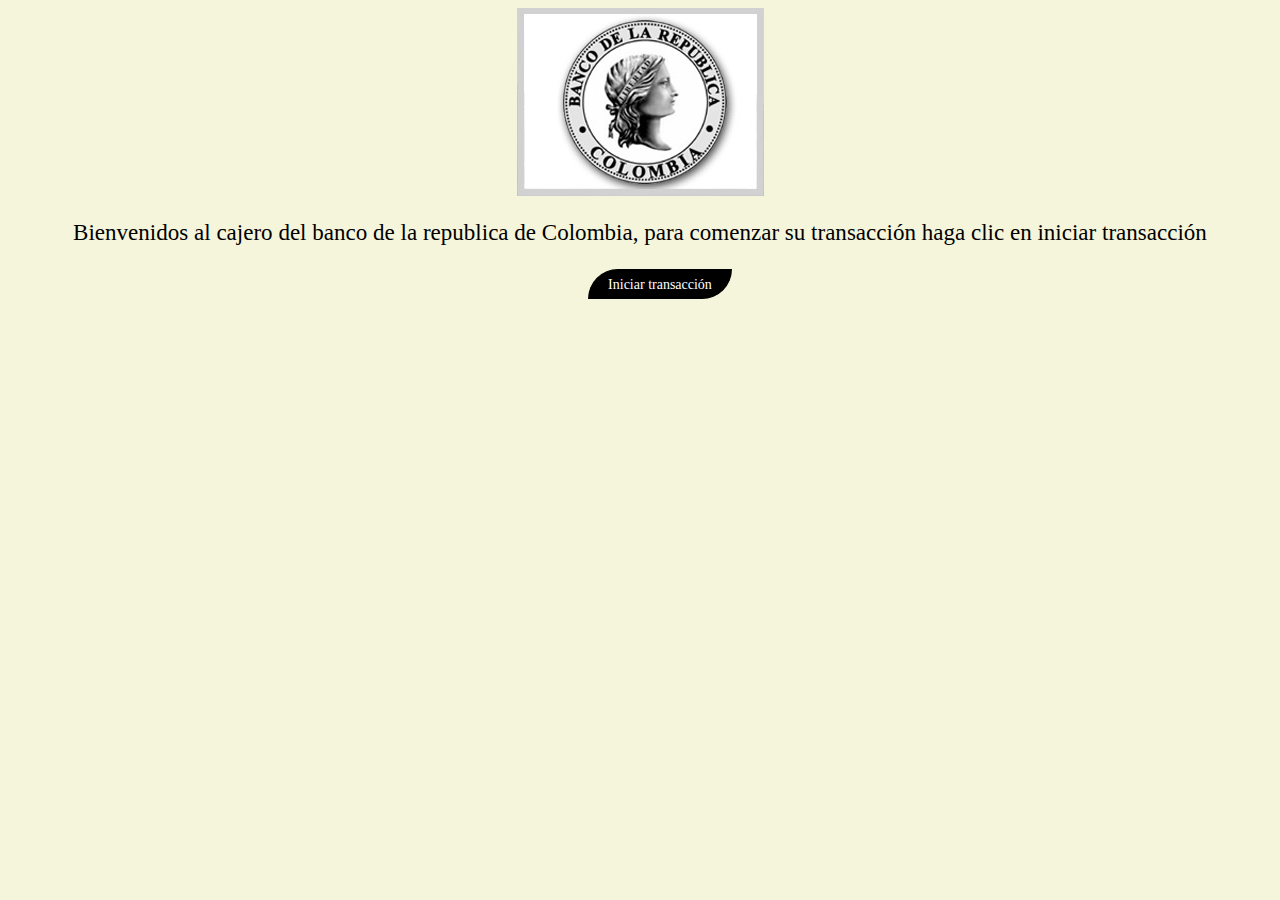
<file: index.html>
<!DOCTYPE html>
<html>
<head>
	<title>Banco Jorge Hernandez</title>
	<meta charset="utf-8">
	<link rel="stylesheet" type="text/css" href="css/index.css">
</head>
<body>
	<header class="header">
		<div class="logoBanco">
			<img src="Image/logoBanco.jpg" alt="Logo del Banco">
		</div>
	</header>

	<div class="texto">
		<p class="textoPrincipal">Bienvenidos al cajero del banco de la republica de Colombia, para comenzar su transacción haga clic en iniciar transacción</p>
	</div>

	<div class="iniciarTransacción">
		<ul>
			<li>
				<a href="html/servicios.html" class="comun">Iniciar transacción</a>
			</li>
		</ul>
			
		
	</div>
	
</body>
</html>
</file>
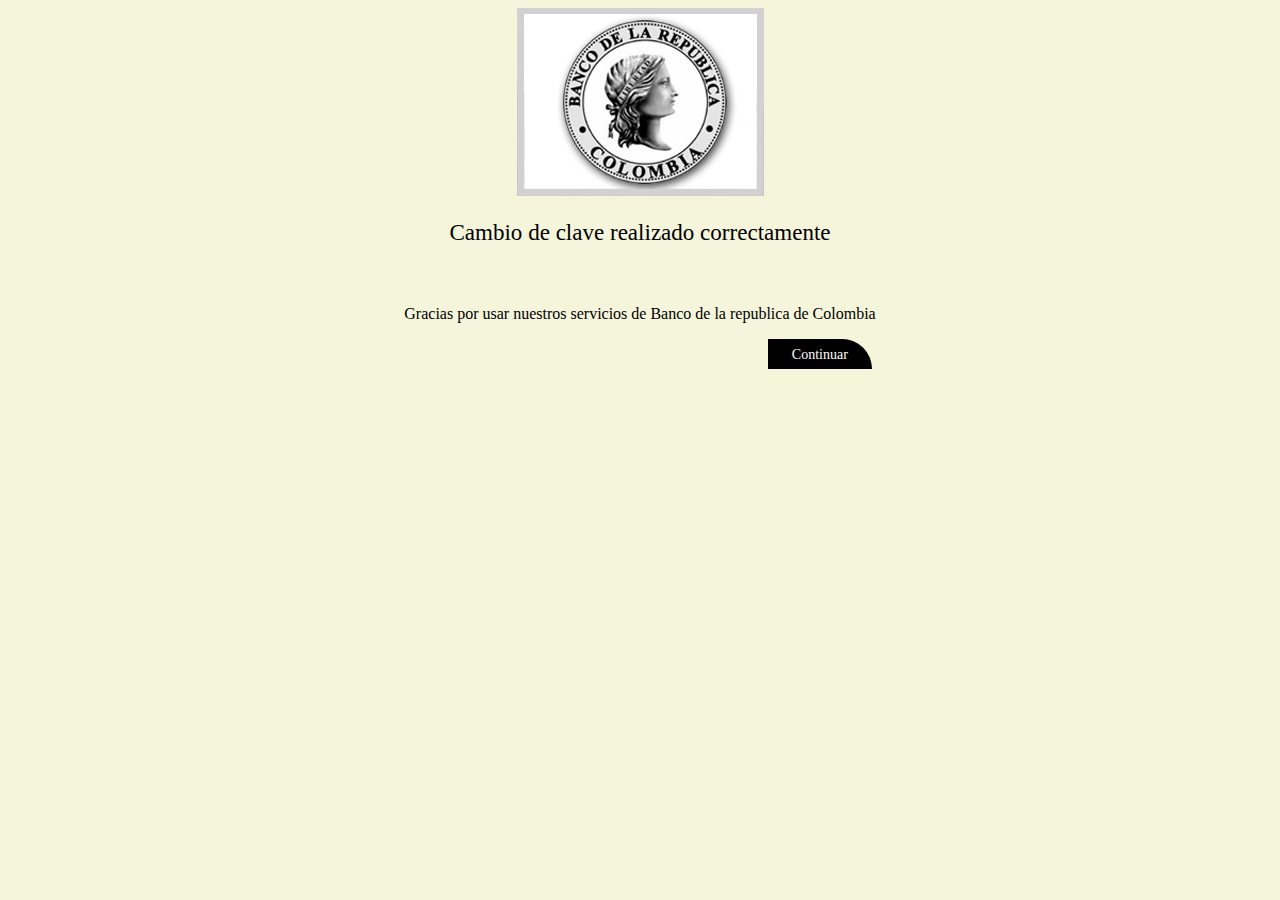
<file: html/cambioClave.html>
<!DOCTYPE html>
<html>
<head>
	<title>Cambio de clave</title>
	<meta charset="utf-8">
	<link rel="stylesheet" type="text/css" href="../css/index.css">
</head>
<body>
	<header class="header">
		<div class="logoBanco">
			<img src="../Image/logoBanco.jpg" alt="Logo del Banco">
		</div>
	</header>

	<div class="texto">
		<p class="textoPrincipal">Cambio de clave realizado correctamente</p>
	</div>

	<div class="normaltext">
		<p>Gracias por usar nuestros servicios de Banco de la republica de Colombia</p>
	</div>

	<div class="continuarButton">
		<ul>
			<li>
				<a href="../index.html" class="comun">Continuar</a>
			</li>
		</ul>
	</div>

</body>
</html>
</file>
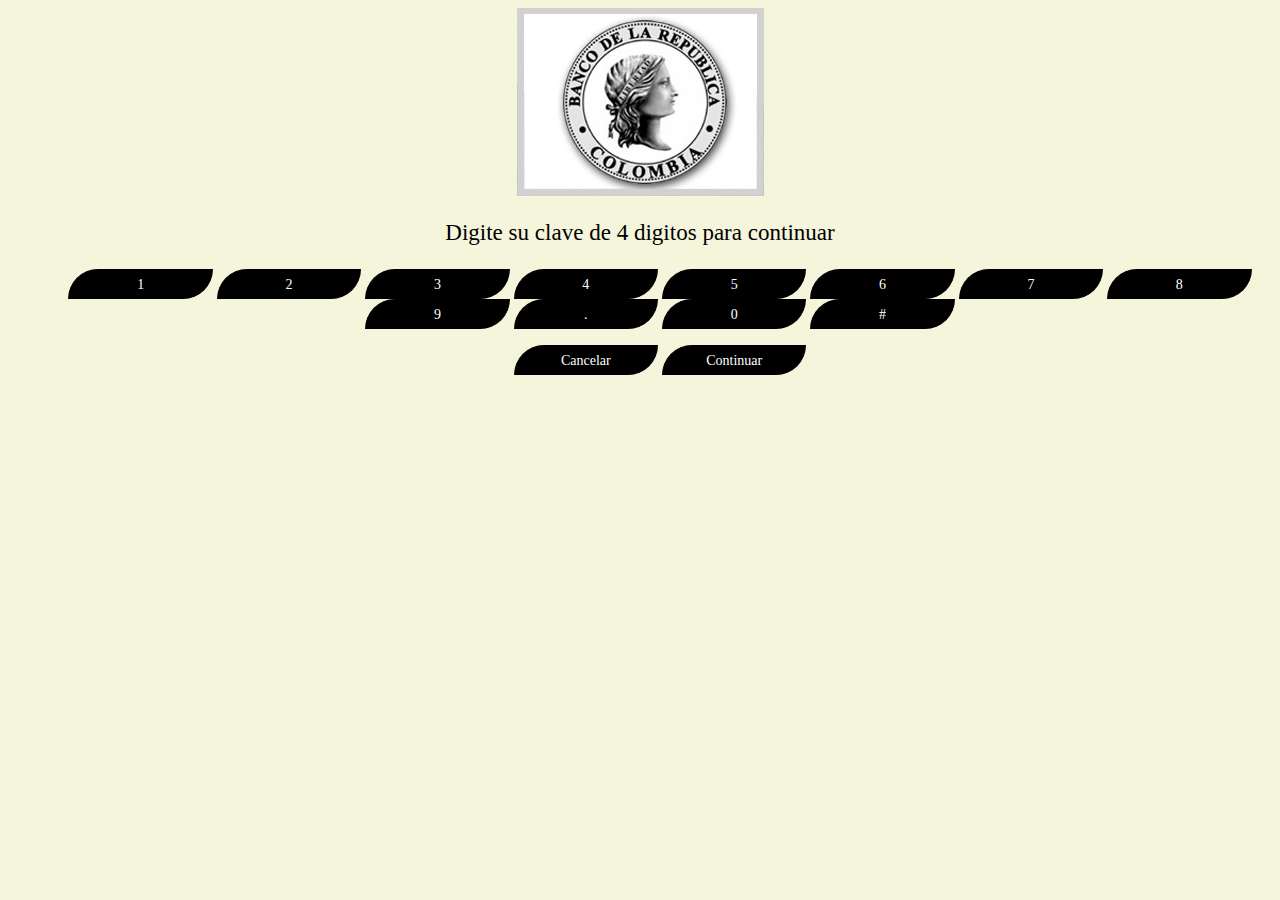
<file: html/clave.html>
<!DOCTYPE html>
<html>
<head>
	<title>Clave</title>
	<meta charset="utf-8">
	<link rel="stylesheet" type="text/css" href="../css/index.css">
</head>
<body>
	<header class="header">
		<div class="logoBanco">
			<img src="../Image/logoBanco.jpg" alt="Logo del Banco">
		</div>
	</header>

	<div class="texto">
		<p class="textoPrincipal">Digite su clave de 4 digitos para continuar</p>
	</div>

	<div class="iniciarTransacción">
		<ul>
			<li><a href="#" class="comun">1</a></li>
			<li><a href="#" class="comun">2</a></li>
			<li><a href="#" class="comun">3</a></li>
			<li><a href="#" class="comun">4</a></li>
			<li><a href="#" class="comun">5</a></li>
			<li><a href="#" class="comun">6</a></li>
			<li><a href="#" class="comun">7</a></li>
			<li><a href="#" class="comun">8</a></li>
			<li><a href="#" class="comun">9</a></li>
			<li><a href="#" class="comun">.</a></li>
			<li><a href="#" class="comun">0</a></li>
			<li><a href="#" class="comun">#</a></li>
		</ul>		
	</div>

	<div class="iniciarTransacción">
		<ul>
			<li><a href="../index.html" class="comun">Cancelar</a></li>
			<li><a href="procesando.html" class="comun">Continuar</a></li>
		</ul>

	</div>
</body>
</html>
</file>
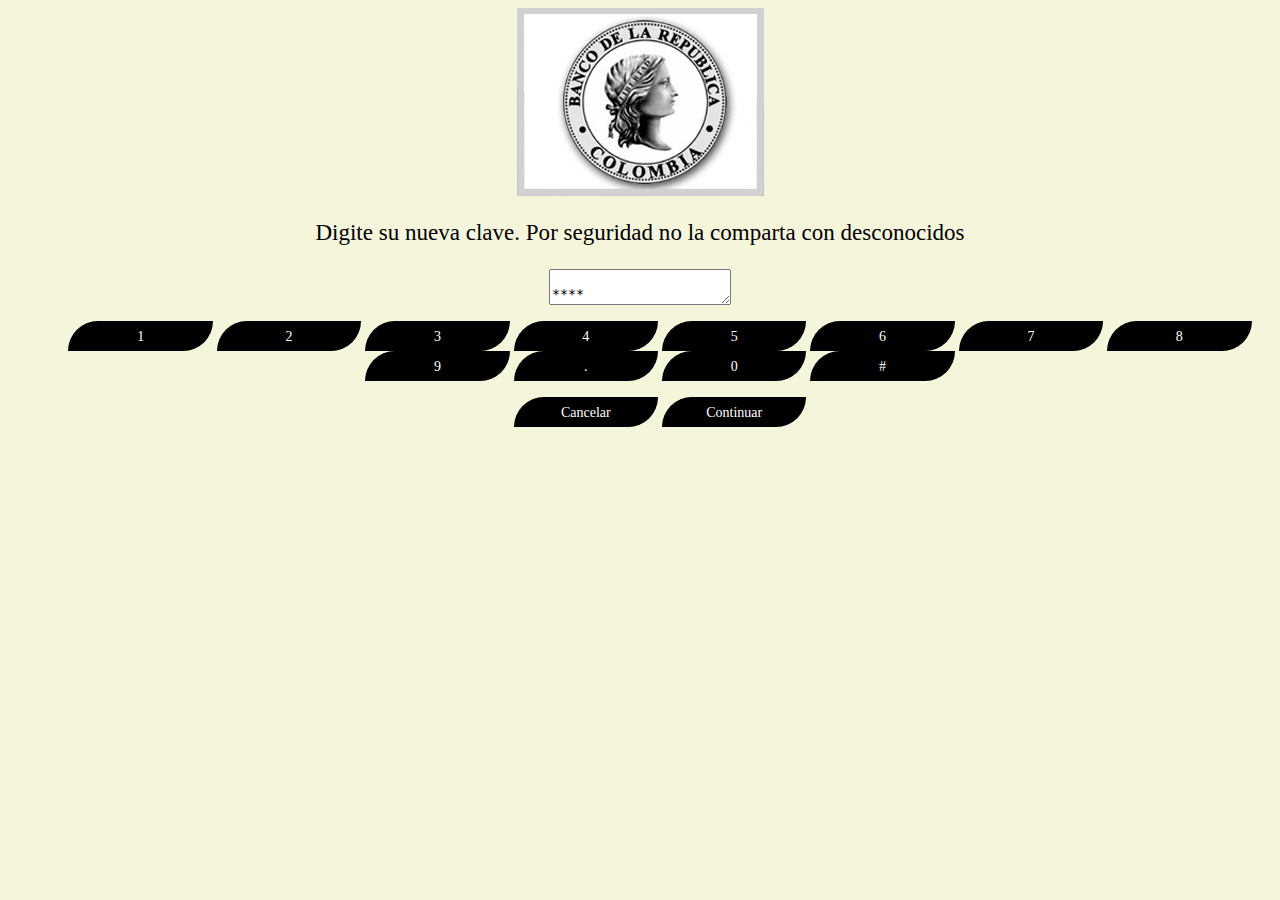
<file: html/nuevaClave.html>
<!DOCTYPE html>
<html>
<head>
	<title>Nueva Clave</title>
	<meta charset="utf-8">
	<link rel="stylesheet" type="text/css" href="../css/index.css">
</head>
<body>
	<header class="header">
		<div class="logoBanco">
			<img src="../Image/logoBanco.jpg" alt="Logo del Banco">
		</div>
	</header>

	<div class="texto">
		<p class="textoPrincipal">Digite su nueva clave. Por seguridad no la comparta con desconocidos</p>
	</div>

	<div class="area">
		<textarea class="textArea">
			****
		</textarea>
	</div>

	<div class="iniciarTransacción">
		<ul>
			<li><a href="#" class="comun">1</a></li>
			<li><a href="#" class="comun">2</a></li>
			<li><a href="#" class="comun">3</a></li>
			<li><a href="#" class="comun">4</a></li>
			<li><a href="#" class="comun">5</a></li>
			<li><a href="#" class="comun">6</a></li>
			<li><a href="#" class="comun">7</a></li>
			<li><a href="#" class="comun">8</a></li>
			<li><a href="#" class="comun">9</a></li>
			<li><a href="#" class="comun">.</a></li>
			<li><a href="#" class="comun">0</a></li>
			<li><a href="#" class="comun">#</a></li>
		</ul>		
	</div>

	<div class="iniciarTransacción">
		<ul>
			<li><a href="../index.html" class="comun">Cancelar</a></li>
			<li><a href="cambioClave.html" class="comun">Continuar</a></li>
		</ul>

	</div>
</body>
</html>
</file>
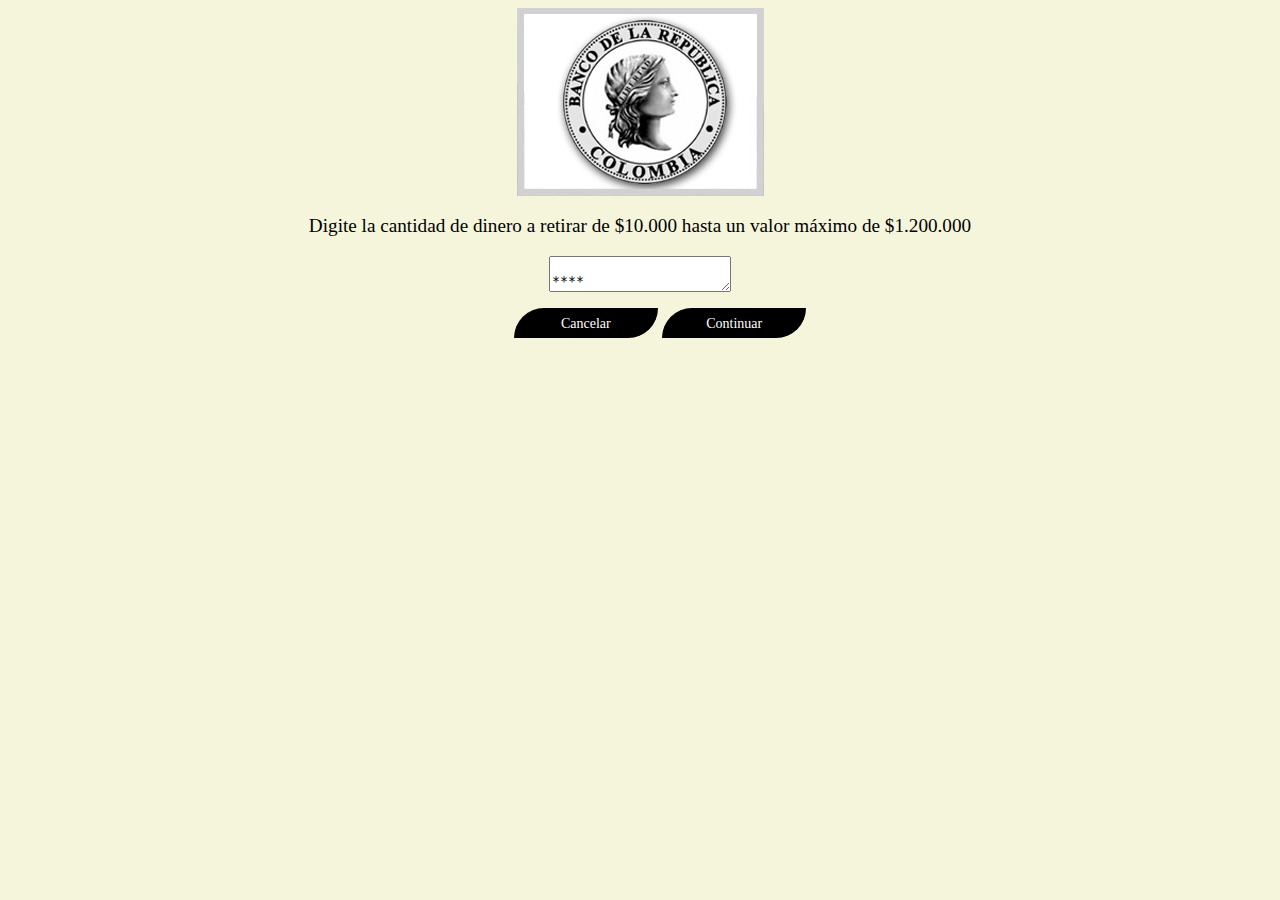
<file: html/otroValor.html>
<!DOCTYPE html>
<html>
<head>
	<title>Otro valor</title>
	<meta charset="utf-8">
	<link rel="stylesheet" type="text/css" href="../css/index.css">	
</head>
<body>

	<header class="header">
		<div class="logoBanco">
			<img src="../Image/logoBanco.jpg" alt="Logo del Banco">
		</div>
	</header>

	<div class="texto1">
		<p class="textoPrincipal">Digite la cantidad de dinero a retirar de $10.000 hasta un valor máximo de $1.200.000</p>
	</div>

	<div class="area">
		<textarea class="textArea">
			****
		</textarea>
	</div>

	<div class="iniciarTransacción">
		<ul>
			<li><a href="../index.html" class="comun">Cancelar</a></li>
			<li><a href="clave.html" class="comun">Continuar</a></li>
		</ul>

	</div>

</body>
</html>
</file>
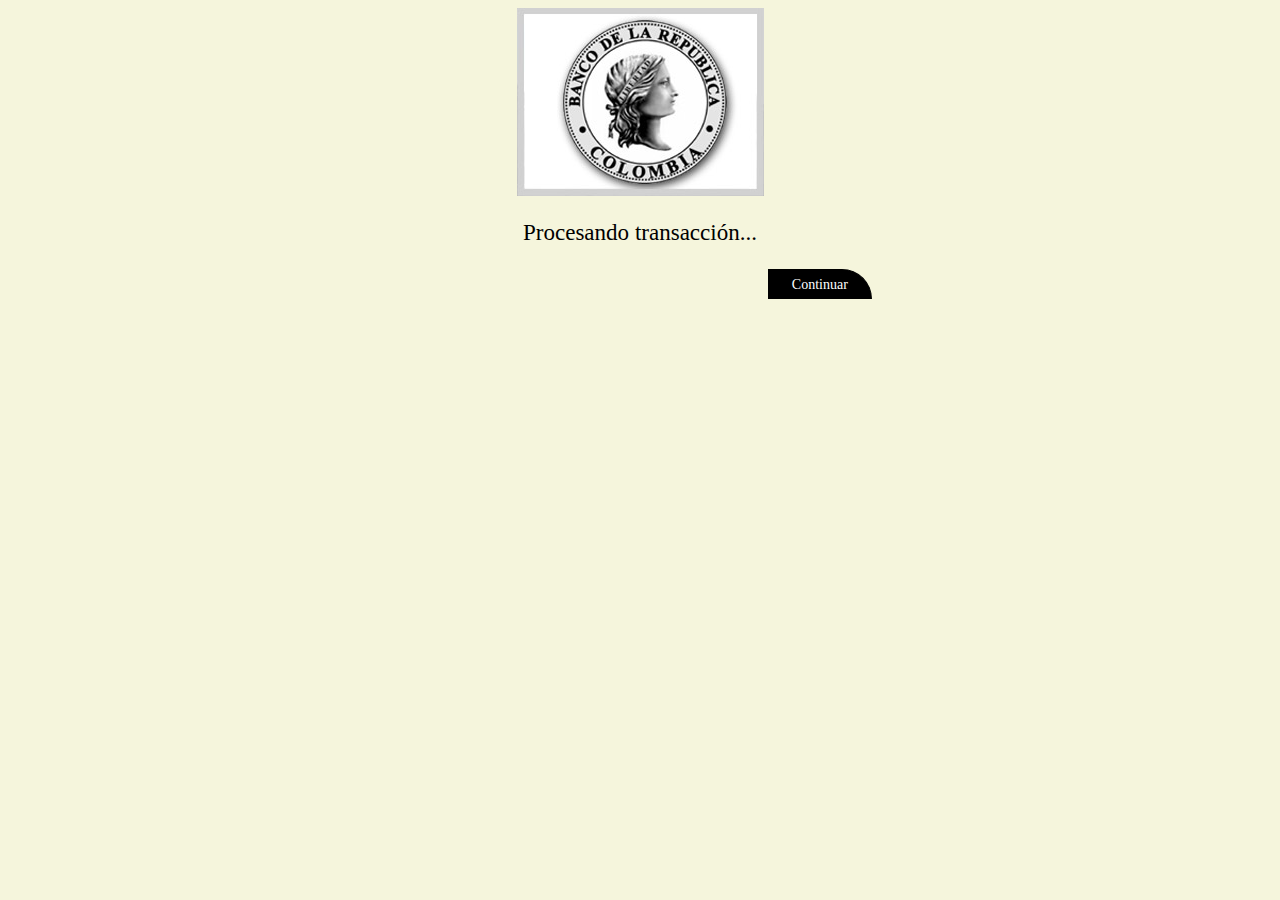
<file: html/procesando.html>
<!DOCTYPE html>
<html>
<head>
	<title>Procesando Transacción</title>
	<meta charset="utf-8">
	<link rel="stylesheet" type="text/css" href="../css/index.css">
</head>
<body>
	<header class="header">
		<div class="logoBanco">
			<img src="../Image/logoBanco.jpg" alt="Logo del Banco">
		</div>
	</header>

	<div class="texto">
		<p class="textoPrincipal">Procesando transacción...</p>
	</div>

	<div class="continuarButton">
		<ul>
			<li>
				<a href="../index.html" class="comun">Continuar</a>
			</li>
		</ul>
			
		
	</div>
</body>
</html>
</file>
<file: css/index.css>
body{
	background-color: #f5f5dc;
}

.logoBanco{
	display: flex;
	justify-content: center;	
}

.textoPrincipal{
	text-align: center;
	font-size: larger;
}

.comun{
	text-decoration:none;
    color:inherit;
    font-size:14px;
}

.iniciarTransacción{
	text-align: center;
}

.continuarButton{
	text-align: right;
	padding-right: 400px;
}

.iniciarTransacción li {
	display:inline-block;
    width:10%;
    padding:5px 10px;
    background-color:#000;
    border:1px solid #000;
    text-align:center;
    color:#fff;
    border-top-left-radius:40px;
    border-bottom-right-radius:40px;
}

.iniciarTransacción li:hover{
	background-color:#fff;
    color:#000;
}

.continuarButton li {
	display:inline-block;
    width:10%;
    padding:5px 10px;
    background-color:#000;
    border:1px solid #000;
    text-align:center;
    color:#fff;
    border-top-right-radius:40px;
}

.continuarButton li:hover{
	background-color:#fff;
    color:#000;
}

.area{
	display: flex;
	justify-content: center;
}

.normaltext{
	text-align: center;
	font-size: medium;
	padding-top: 20px;
}

.texto{
	font-size: larger;
}

.texto1{
	font-size: medium;
}
</file>
